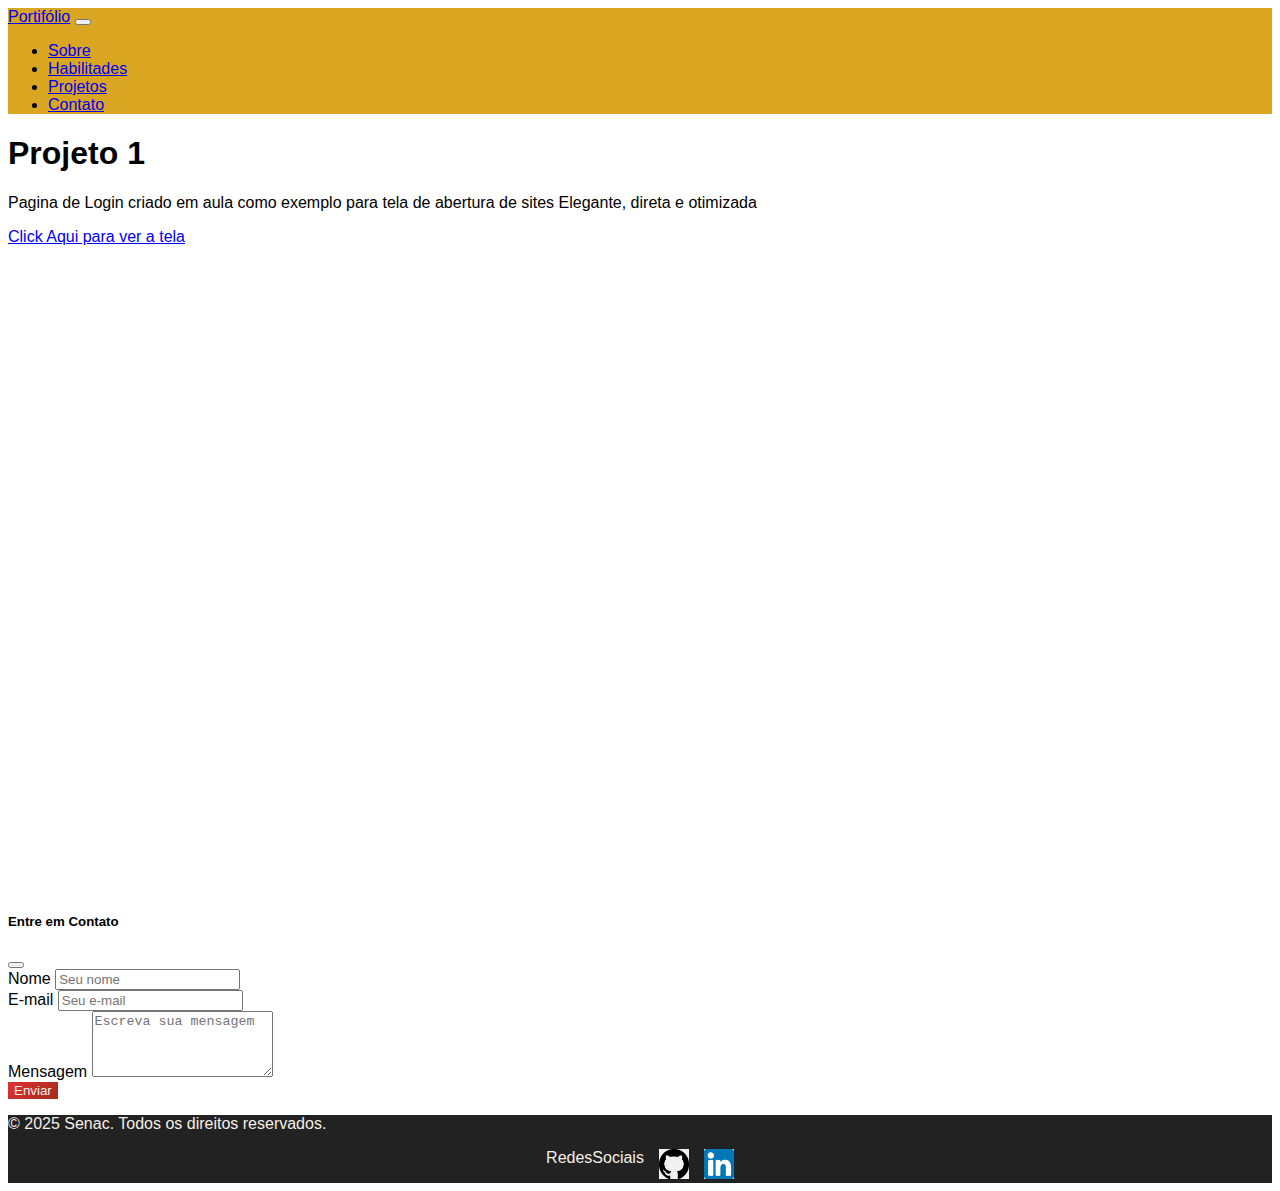
<file: src/pages/projeto1.html>
<!DOCTYPE html>
<html lang="pt-br">
<head>
    <meta charset="UTF-8">
    <meta name="viewport" content="width=device-width, initial-scale=1.0">
    <title>Potifólio - Projeto 2</title>
    <link href="https://cdn.jsdelivr.net/npm/bootstrap@5.3.8/dist/css/bootstrap.min.css" rel="stylesheet" integrity="sha384-sRIl4kxILFvY47J16cr9ZwB07vP4J8+LH7qKQnuqkuIAvNWLzeN8tE5YBujZqJLB"
     crossorigin="anonymous">
     <link
     href="https://cdn.jsdelivr.net/npm/aos@2.3.4/dist/aos.css"
     rel="stylesheet"/>
     <link rel="stylesheet" href="../assets/css/style.css">
     <link rel="stylesheet" href="../assets/css/pages.css">

</head>
<body>
    
    
<!--Navbar-->
<nav class="navbar navbar-expand-lg navbar-dark bg-nav-custom fixed-top">
    <div class="container">
      <a class="navbar-brand" href="../../index.html">Portifólio</a>
      <button class="navbar-toggler" 
        type="button" 
        data-bs-toggle="collapse" 
        data-bs-target="#navbarNav" 
        aria-controls="navbarNav" 
        aria-expanded="false" 
        aria-label="Toggle navigation"
    >
        <span class="navbar-toggler-icon"></span>
      </button>
      <div class="collapse navbar-collapse" id="navbarNav">
        <ul class="navbar-nav ms-auto">
          <li class="nav-item">
            <a class="nav-link" href="../../index.html#sobre">Sobre</a>
          </li>
          <li class="nav-item">
            <a class="nav-link" href="../../index.html#habilidades">Habilitades</a>
          </li>
          <li class="nav-item">
            <a class="nav-link" href="../../index.html#projetos">Projetos</a>
          </li>
          <li class="nav-item">
            <a class="nav-link" href="#contato" 
                data-bs-toggle="modal"
                data-bs-target="#contatoModal">Contato</a>
          </li>
        </ul>
      </div>
    </div>
  </nav>

  <main class="container mt-5">
    <div class="row">
        <div class="col-12">
            <h1>Projeto 1</h1>
            <p>
                Pagina de Login criado em aula como exemplo para  tela de  abertura  de  sites
                Elegante, direta e  otimizada
            </p>
            <a href="https://github.com/vicamendes-ship-it/exemplo-login">
                Click Aqui para  ver  a  tela                
            </a>
        </div>
    </div>
  </main>


   <!-- Modal Contato -->
   <div class="modal fade" id="contatoModal" tabindex="-1" 
   aria-labelledby="contatoModalLabel" aria-hidden="true">
 <div class="modal-dialog modal-dialog-centered">
   <div class="modal-content">
     <div class="modal-header bg-gradient-pink text-white">
       <h5 class="modal-title" id="contatoModalLabel">Entre em Contato</h5>
       <button type="button" class="btn-close btn-close-white" 
         data-bs-dismiss="modal"></button>
     </div>
     <div class="modal-body">
       <form>
         <div class="mb-3">
           <label for="nome" class="form-label">Nome</label>
           <input type="text" class="form-control" id="nome" 
             placeholder="Seu nome" />
         </div>

         <div class="mb-3">
           <label for="email" class="form-label">E-mail</label>
           <input type="email" class="form-control" id="email" 
             placeholder="Seu e-mail" />
         </div>

         <div class="mb-3">
           <label for="mensagem" class="form-label">Mensagem</label>
           <textarea id="mensagem" class="form-control"
             rows="4" placeholder="Escreva sua mensagem"></textarea>
         </div>
         <button type="submit" class="btn btn-gradient w-100">Enviar</button>
       </form>
     </div>
   </div>
 </div>
</div>

<footer class="text-center py-4">  

   <p>&copy; 2025 Senac. Todos os direitos reservados.</p>
   <div class="redes-sociais">
    RedesSociais
    <a href="https://github.com/vicamendes-ship-it">
      <img src="../assets/imagens/png-clipart-github-.png" alt="GitHub">
    </a>
    <a href="https://www.linkedin.com/in/veridiana-mendes-bb474a36/">
      <img src="../assets/imagens/linkedin.png" alt="Linkedin">
    </a>
</div>

</footer>

<script src="https://cdn.jsdelivr.net/npm/bootstrap@5.3.2/dist/js/bootstrap.bundle.min.js"></script>
<script src="https://cdn.jsdelivr.net/npm/aos@2.3.4/dist/aos.js"></script>

<script>
 AOS.init({duration: 1000, once: true});
</script>

</body>
</html>
</file>
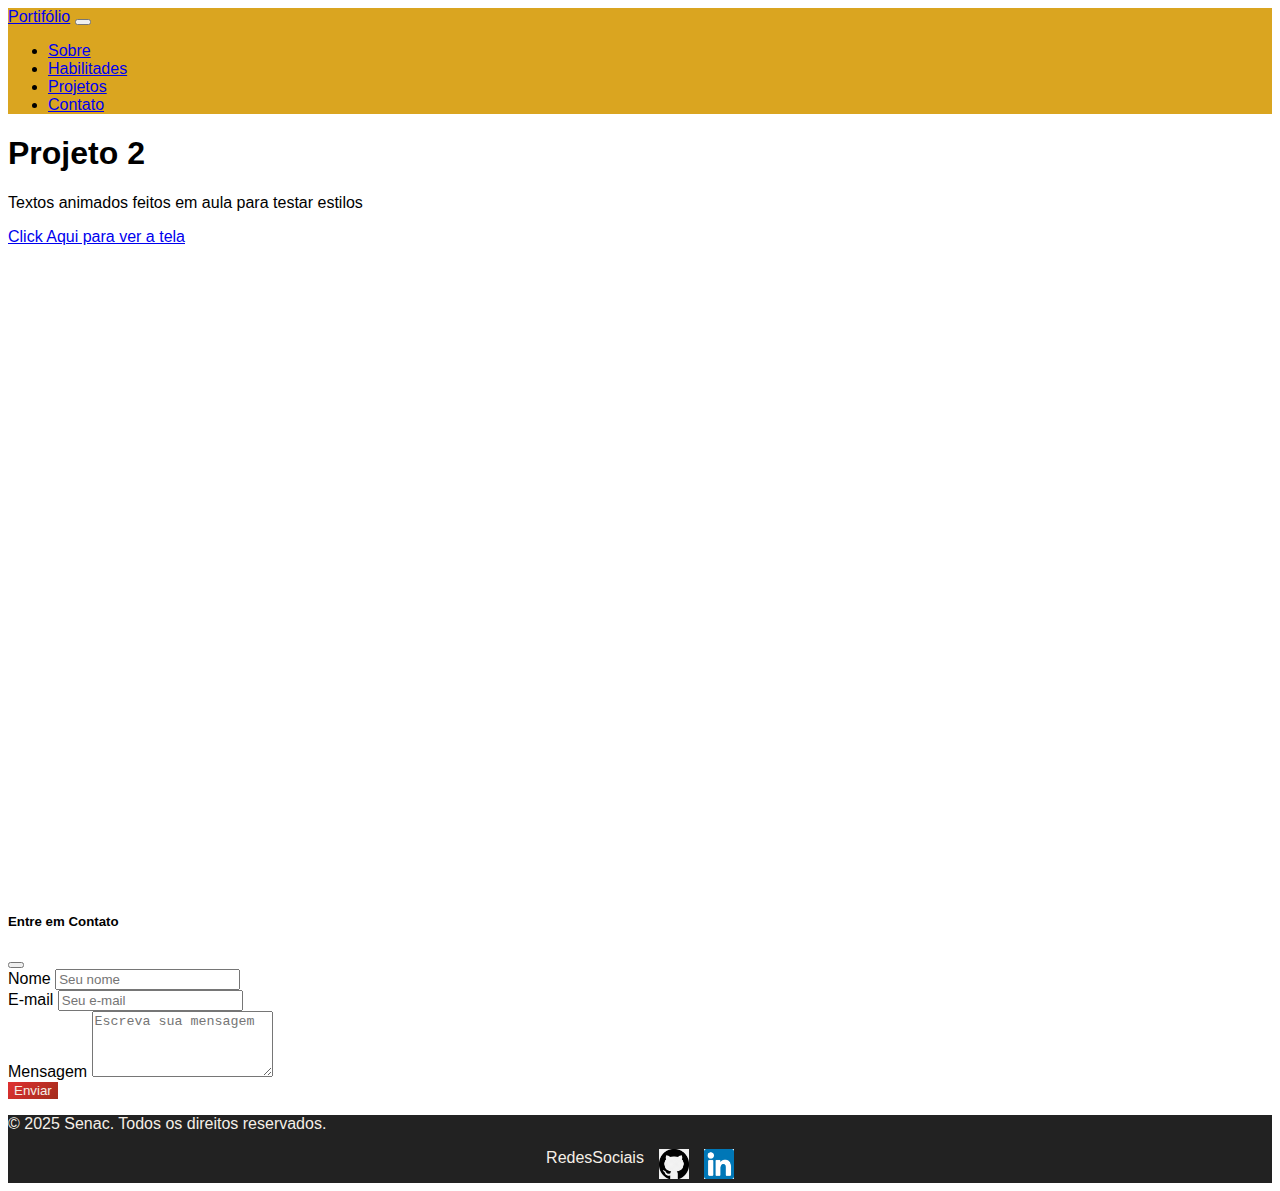
<file: src/pages/projeto2.html>
<!DOCTYPE html>
<html lang="pt-br">
<head>
    <meta charset="UTF-8">
    <meta name="viewport" content="width=device-width, initial-scale=1.0">
    <title>Potifólio - Projeto 2</title>
    <link href="https://cdn.jsdelivr.net/npm/bootstrap@5.3.8/dist/css/bootstrap.min.css" rel="stylesheet" integrity="sha384-sRIl4kxILFvY47J16cr9ZwB07vP4J8+LH7qKQnuqkuIAvNWLzeN8tE5YBujZqJLB"
     crossorigin="anonymous">
     <link
     href="https://cdn.jsdelivr.net/npm/aos@2.3.4/dist/aos.css"
     rel="stylesheet"/>
     <link rel="stylesheet" href="../assets/css/style.css">
     <link rel="stylesheet" href="../assets/css/pages.css">

</head>
<body>
    
    
<!--Navbar-->
<nav class="navbar navbar-expand-lg navbar-dark bg-nav-custom fixed-top">
    <div class="container">
      <a class="navbar-brand" href="../../index.html">Portifólio</a>
      <button class="navbar-toggler" 
        type="button" 
        data-bs-toggle="collapse" 
        data-bs-target="#navbarNav" 
        aria-controls="navbarNav" 
        aria-expanded="false" 
        aria-label="Toggle navigation"
    >
        <span class="navbar-toggler-icon"></span>
      </button>
      <div class="collapse navbar-collapse" id="navbarNav">
        <ul class="navbar-nav ms-auto">
          <li class="nav-item">
            <a class="nav-link" href="../../index.html#sobre">Sobre</a>
          </li>
          <li class="nav-item">
            <a class="nav-link" href="../../index.html#habilidades">Habilitades</a>
          </li>
          <li class="nav-item">
            <a class="nav-link" href="../../index.html#projetos">Projetos</a>
          </li>
          <li class="nav-item">
            <a class="nav-link" href="#contato" 
                data-bs-toggle="modal"
                data-bs-target="#contatoModal">Contato</a>
          </li>
        </ul>
      </div>
    </div>
  </nav>

  <main class="container mt-5">
    <div class="row">
        <div class="col-12">
            <h1>Projeto 2</h1>
            <p>
                Textos  animados  feitos em aula  para testar estilos
            </p>
            <a href="https://github.com/vicamendes-ship-it/exemplo-login/an">
                Click Aqui para  ver  a  tela                
            </a>
        </div>
        </div>
    </div>
  </main>


   <!-- Modal Contato -->
   <div class="modal fade" id="contatoModal" tabindex="-1" 
   aria-labelledby="contatoModalLabel" aria-hidden="true">
 <div class="modal-dialog modal-dialog-centered">
   <div class="modal-content">
     <div class="modal-header bg-gradient-pink text-white">
       <h5 class="modal-title" id="contatoModalLabel">Entre em Contato</h5>
       <button type="button" class="btn-close btn-close-white" 
         data-bs-dismiss="modal"></button>
     </div>
     <div class="modal-body">
       <form>
         <div class="mb-3">
           <label for="nome" class="form-label">Nome</label>
           <input type="text" class="form-control" id="nome" 
             placeholder="Seu nome" />
         </div>

         <div class="mb-3">
           <label for="email" class="form-label">E-mail</label>
           <input type="email" class="form-control" id="email" 
             placeholder="Seu e-mail" />
         </div>

         <div class="mb-3">
           <label for="mensagem" class="form-label">Mensagem</label>
           <textarea id="mensagem" class="form-control"
             rows="4" placeholder="Escreva sua mensagem"></textarea>
         </div>
         <button type="submit" class="btn btn-gradient w-100">Enviar</button>
       </form>
     </div>
   </div>
 </div>
</div>

<footer class="text-center py-4">  

   <p>&copy; 2025 Senac. Todos os direitos reservados.</p>
   <div class="redes-sociais">
    RedesSociais
    <a href="https://github.com/vicamendes-ship-it">
      <img src="../assets/imagens/png-clipart-github-.png" alt="GitHub">
    </a>
    <a href="https://www.linkedin.com/in/veridiana-mendes-bb474a36/">
      <img src="../assets/imagens/linkedin.png" alt="Linkedin">
    </a>
</div>

</footer>

<script src="https://cdn.jsdelivr.net/npm/bootstrap@5.3.2/dist/js/bootstrap.bundle.min.js"></script>
<script src="https://cdn.jsdelivr.net/npm/aos@2.3.4/dist/aos.js"></script>

<script>
 AOS.init({duration: 1000, once: true});
</script>

</body>
</html>
</file>
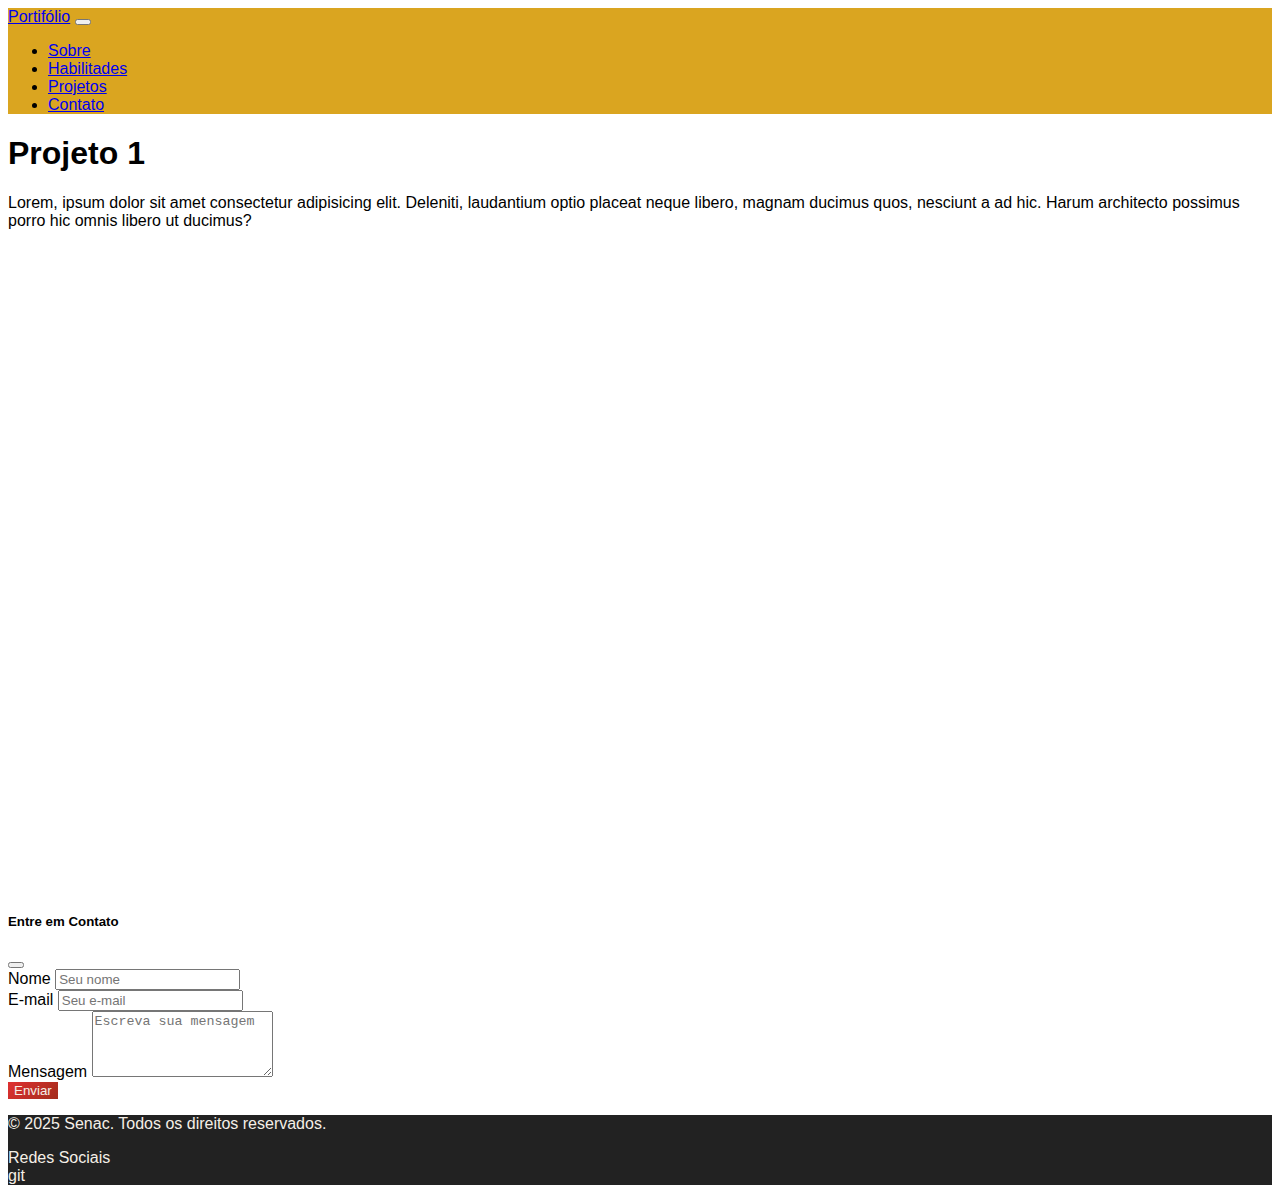
<file: src/pages/projetoum.html>
<!DOCTYPE html>
<html lang="pt-br">
<head>
    <meta charset="UTF-8">
    <meta name="viewport" content="width=device-width, initial-scale=1.0">
    <title>Potifólio - Utopia-Urbana</title>
    <link href="https://cdn.jsdelivr.net/npm/bootstrap@5.3.8/dist/css/bootstrap.min.css" rel="stylesheet" integrity="sha384-sRIl4kxILFvY47J16cr9ZwB07vP4J8+LH7qKQnuqkuIAvNWLzeN8tE5YBujZqJLB"
     crossorigin="anonymous">
     <link
     href="https://cdn.jsdelivr.net/npm/aos@2.3.4/dist/aos.css"
     rel="stylesheet"/>
     <link rel="stylesheet" href="../assets/css/style.css">
     <link rel="stylesheet" href="../assets/css/pages.css">

</head>
<body>
    
    
<!--Navbar-->
<nav class="navbar navbar-expand-lg navbar-dark bg-nav-custom fixed-top">
    <div class="container">
      <a class="navbar-brand" href="../../index.html">Portifólio</a>
      <button class="navbar-toggler" 
        type="button" 
        data-bs-toggle="collapse" 
        data-bs-target="#navbarNav" 
        aria-controls="navbarNav" 
        aria-expanded="false" 
        aria-label="Toggle navigation"
    >
        <span class="navbar-toggler-icon"></span>
      </button>
      <div class="collapse navbar-collapse" id="navbarNav">
        <ul class="navbar-nav ms-auto">
          <li class="nav-item">
            <a class="nav-link" href="../../index.html#sobre">Sobre</a>
          </li>
          <li class="nav-item">
            <a class="nav-link" href="../../index.html#habilidades">Habilitades</a>
          </li>
          <li class="nav-item">
            <a class="nav-link" href="../../index.html#projetos">Projetos</a>
          </li>
          <li class="nav-item">
            <a class="nav-link" href="#contato" 
                data-bs-toggle="modal"
                data-bs-target="#contatoModal">Contato</a>
          </li>
        </ul>
      </div>
    </div>
  </nav>

  <main class="container mt-5">
    <div class="row">
        <div class="col-12">
            <h1>Projeto 1</h1>
            <p>
                Lorem, ipsum dolor sit amet consectetur adipisicing elit. 
                Deleniti, laudantium optio placeat neque libero, magnam ducimus quos, nesciunt a ad hic. 
                Harum architecto possimus porro hic omnis libero ut ducimus?
            </p>
        </div>
    </div>
  </main>


   <!-- Modal Contato -->
   <div class="modal fade" id="contatoModal" tabindex="-1" 
   aria-labelledby="contatoModalLabel" aria-hidden="true">
 <div class="modal-dialog modal-dialog-centered">
   <div class="modal-content">
     <div class="modal-header bg-gradient-pink text-white">
       <h5 class="modal-title" id="contatoModalLabel">Entre em Contato</h5>
       <button type="button" class="btn-close btn-close-white" 
         data-bs-dismiss="modal"></button>
     </div>
     <div class="modal-body">
       <form>
         <div class="mb-3">
           <label for="nome" class="form-label">Nome</label>
           <input type="text" class="form-control" id="nome" 
             placeholder="Seu nome" />
         </div>

         <div class="mb-3">
           <label for="email" class="form-label">E-mail</label>
           <input type="email" class="form-control" id="email" 
             placeholder="Seu e-mail" />
         </div>

         <div class="mb-3">
           <label for="mensagem" class="form-label">Mensagem</label>
           <textarea id="mensagem" class="form-control"
             rows="4" placeholder="Escreva sua mensagem"></textarea>
         </div>
         <button type="submit" class="btn btn-gradient w-100">Enviar</button>
       </form>
     </div>
   </div>
 </div>
</div>

<footer class="text-center py-4">  

   <p>&copy; 2025 Senac. Todos os direitos reservados.</p>
   <div class="redes sociais">
    Redes Sociais
</div>

git

</footer>

<script src="https://cdn.jsdelivr.net/npm/bootstrap@5.3.2/dist/js/bootstrap.bundle.min.js"></script>
<script src="https://cdn.jsdelivr.net/npm/aos@2.3.4/dist/aos.js"></script>

<script>
 AOS.init({duration: 1000, once: true});
</script>

</body>
</html>
</file>
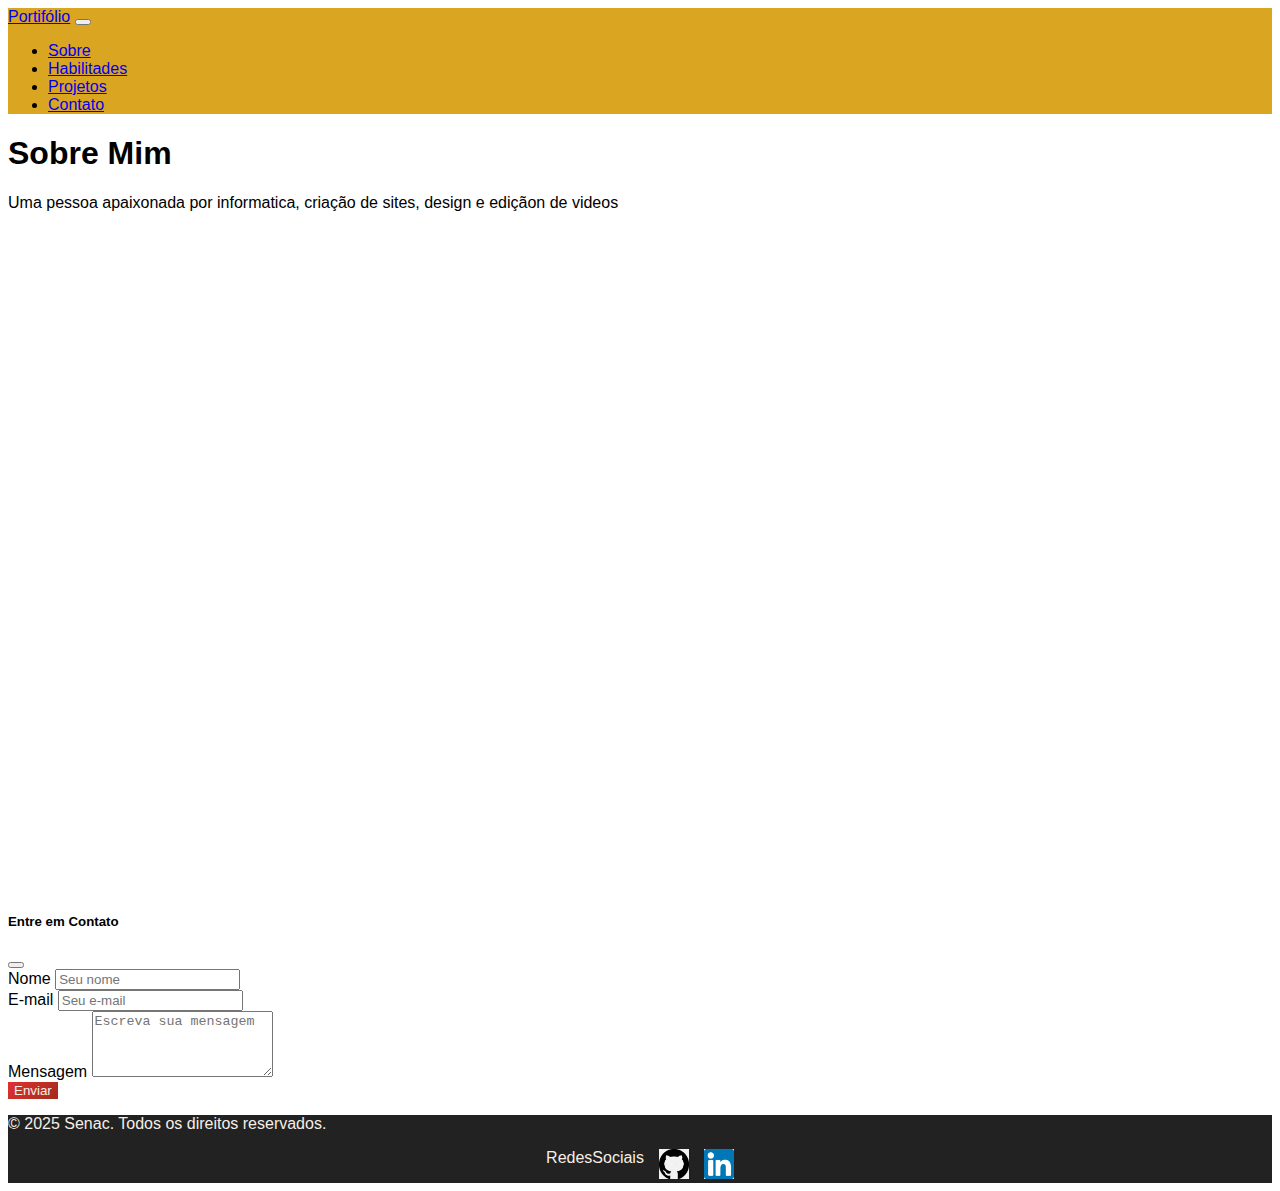
<file: src/pages/Sobre Mim.html>
<!DOCTYPE html>
<html lang="pt-br">
<head>
    <meta charset="UTF-8">
    <meta name="viewport" content="width=device-width, initial-scale=1.0">
    <title>Potifólio - Sobre Mim</title>
    <link href="https://cdn.jsdelivr.net/npm/bootstrap@5.3.8/dist/css/bootstrap.min.css" rel="stylesheet" integrity="sha384-sRIl4kxILFvY47J16cr9ZwB07vP4J8+LH7qKQnuqkuIAvNWLzeN8tE5YBujZqJLB"
     crossorigin="anonymous">
     <link
     href="https://cdn.jsdelivr.net/npm/aos@2.3.4/dist/aos.css"
     rel="stylesheet"/>
     <link rel="stylesheet" href="../assets/css/style.css">
     <link rel="stylesheet" href="../assets/css/pages.css">

</head>
<body>
    
    
<!--Navbar-->
<nav class="navbar navbar-expand-lg navbar-dark bg-nav-custom fixed-top">
    <div class="container">
      <a class="navbar-brand" href="../../index.html">Portifólio</a>
      <button class="navbar-toggler" 
        type="button" 
        data-bs-toggle="collapse" 
        data-bs-target="#navbarNav" 
        aria-controls="navbarNav" 
        aria-expanded="false" 
        aria-label="Toggle navigation"
    >
        <span class="navbar-toggler-icon"></span>
      </button>
      <div class="collapse navbar-collapse" id="navbarNav">
        <ul class="navbar-nav ms-auto">
          <li class="nav-item">
            <a class="nav-link" href="../../index.html#sobre">Sobre</a>
          </li>
          <li class="nav-item">
            <a class="nav-link" href="../../index.html#habilidades">Habilitades</a>
          </li>
          <li class="nav-item">
            <a class="nav-link" href="../../index.html#projetos">Projetos</a>
          </li>
          <li class="nav-item">
            <a class="nav-link" href="#contato" 
                data-bs-toggle="modal"
                data-bs-target="#contatoModal">Contato</a>
          </li>
        </ul>
      </div>
    </div>
  </nav>

  <main class="container mt-5">
    <div class="row">
        <div class="col-12">
            <h1>Sobre  Mim</h1>
            <p>
                Uma  pessoa apaixonada por informatica, criação de  sites, design e ediçãon de videos
            </p>
        </div>
    </div>
  </main>


   <!-- Modal Contato -->
   <div class="modal fade" id="contatoModal" tabindex="-1" 
   aria-labelledby="contatoModalLabel" aria-hidden="true">
 <div class="modal-dialog modal-dialog-centered">
   <div class="modal-content">
     <div class="modal-header bg-gradient-pink text-white">
       <h5 class="modal-title" id="contatoModalLabel">Entre em Contato</h5>
       <button type="button" class="btn-close btn-close-white" 
         data-bs-dismiss="modal"></button>
     </div>
     <div class="modal-body">
       <form>
         <div class="mb-3">
           <label for="nome" class="form-label">Nome</label>
           <input type="text" class="form-control" id="nome" 
             placeholder="Seu nome" />
         </div>

         <div class="mb-3">
           <label for="email" class="form-label">E-mail</label>
           <input type="email" class="form-control" id="email" 
             placeholder="Seu e-mail" />
         </div>

         <div class="mb-3">
           <label for="mensagem" class="form-label">Mensagem</label>
           <textarea id="mensagem" class="form-control"
             rows="4" placeholder="Escreva sua mensagem"></textarea>
         </div>
         <button type="submit" class="btn btn-gradient w-100">Enviar</button>
       </form>
     </div>
   </div>
 </div>
</div>

<footer class="text-center py-4">  

   <p>&copy; 2025 Senac. Todos os direitos reservados.</p>
   <div class="redes-sociais">
    RedesSociais
    <a href="https://github.com/vicamendes-ship-it">
      <img src="../assets/imagens/png-clipart-github-.png" alt="GitHub">
    </a>
    <a href="https://www.linkedin.com/in/veridiana-mendes-bb474a36/">
      <img src="../assets/imagens/linkedin.png" alt="Linkedin">
    </a>
</div>

</footer>

<script src="https://cdn.jsdelivr.net/npm/bootstrap@5.3.2/dist/js/bootstrap.bundle.min.js"></script>
<script src="https://cdn.jsdelivr.net/npm/aos@2.3.4/dist/aos.js"></script>

<script>
 AOS.init({duration: 1000, once: true});
</script>

</body>
</html>
</file>
<file: src/assets/css/style.css>
header{
    position: relative;
    min-height: 100vh;
    color: #F5EFE7;
    text-align: center;
    display: flex;
    justify-content: center;
    align-items: center;
    overflow: hidden;

    .container{
        z-index: 1;
        position: relative;        
    }

    .bg-container{
        background: linear-gradient(rgba(0, 0, 0, 0.6), rgba(0, 0, 0, 0.3));
        padding: 35px;
        box-shadow: 0 8px 30px rgba(0, 0, 0, 0.5);
        border-radius: 10px;
    
    }
}

#particles-js{
    position: absolute;
    width: 100%;
    height: 100%;
    top: 0;
    left: 0;
    z-index: 0;
}
.btn-gradient{
    background: linear-gradient(135deg, #df3131, #a32c1c);
    border: none;
    color: #F5EFE7;
    transition: all 0.3s;

    &:hover{
        opacity: 0.85;
    }
}

section{
    padding: 80px 0;
}

body{
    scroll-behavior: smooth;
    font-family: 'Segoe UI', Tahoma, Geneva, Verdana, sans-serif;
}

.bg-gradient-red{
    background: linear-gradient(135deg, #700122, #f36363);
    color: #F5EFE7;
}

.bg-gradient-gold{
    background: linear-gradient(135deg,#f0c44c, #cea317);
    color: #F5EFE7;
}

.card-hover{
    transition: transform 0.3s box-shadow 0.3s;

    &:hover{
        transform: translateY(-10px);
        box-shadow: 0 10px 20px rgba(0, 0, 0, 0.3);
    }
}

.carousel-item img{
    height: 400px;
    object-fit: cover;
    border-radius: 10px;
}

footer{
    background: #222;
    color: #F5EFE7;

    .redes-sociais {
        display: flex; /* Alinha os ícones em linha */
        justify-content: center; /* Centraliza os ícones */
        margin-top: 10px; /* Espaço acima dos ícones */
        gap: 15px; /* Espaçamento entre os ícones */
      }
      
      .redes-sociais img {
        width: 30px; /* Largura do ícone */
        height: 30px; /* Altura do ícone */
        /* Adicione transição para efeito de hover, se desejar */
        transition: transform 0.3s ease; 
      }
      
      .redes-sociais img:hover {
        transform: scale(1.1); /* Efeito de "zoom" no hover */
      }
      
      /* Opcional: Link para abrir em nova aba */
      .redes-sociais a {
        text-decoration: none; /* Remove sublinhado */
      }
}


.bg-nav-custom{
    background: goldenrod;
}

.bg-card-custom{
    background: #797575;
}

.bg-marca-custom{
    background: #700122;
}

.bg-estilo{
    background:rgba(#F5EFE7);
}

.carousel-control-prev-icon, .carousel-control-next-icon{
    background-color: #700122;
}
</file>
<file: src/assets/css/pages.css>
main{
    min-height: calc(100vh - 144px);
}
</file>
